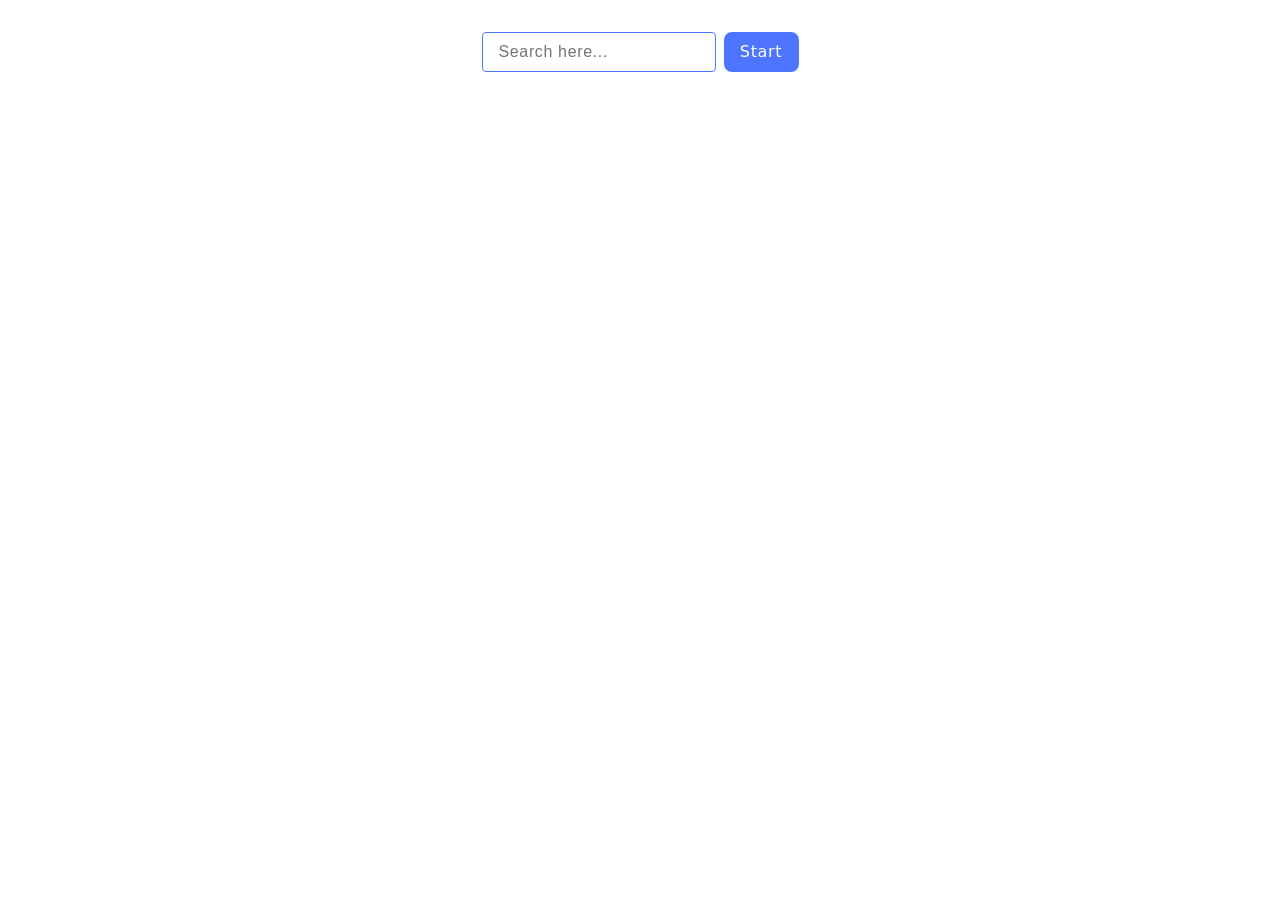
<file: src/index.html>
<!DOCTYPE html>
<html lang="en">
  <head>
    <meta charset="UTF-8" />
    <link rel="icon" type="image/svg+xml" href="/favicon.svg" />
    <meta name="viewport" content="width=device-width, initial-scale=1.0" />
    <title>Homework 12</title>
    <link rel="stylesheet" href="./css/styles.css" />
  </head>
  <body>
    <main>
      <div class="container">
        <form class="search-form" autocomplete="off">
          <input
            type="search"
            name="query"
            placeholder="Search here..."
            autofocus
          />
          <button type="submit" class="btn-start">Start</button>
        </form>
        <ul class="gallery"></ul>

        <div class="button-container">
          <button class="load-more load-more-hidden">Load more</button>
        </div>
      </div>
    </main>
    <div class="loader hidden"></div>

    <script type="module" src="./main.js"></script>
  </body>
</html>
</file>
<file: src/css/styles.css>
/**
  |============================
  | include css partials with
  | default @import url()
  |============================
*/
/* Common styles */
@import url('./reset.css');
@import url('./base.css');
@import url('./container.css');
@import url('./gallery.css');
</file>
